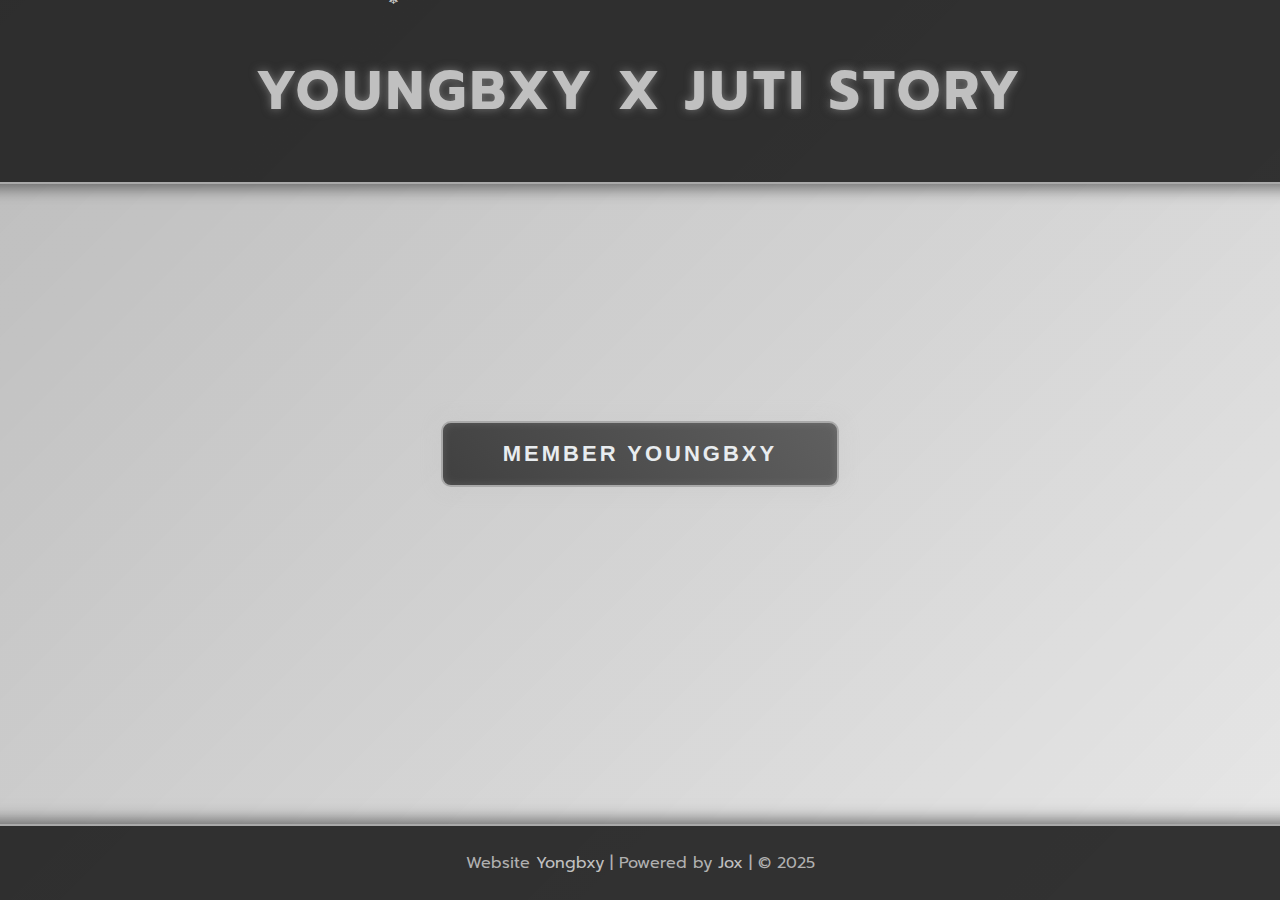
<file: index.html>
<!DOCTYPE html>
<html lang="th">
<head>
    <meta charset="UTF-8">
    <meta name="viewport" content="width=device-width, initial-scale=1.0">
    <title>YOUNGBXY x JUTI STORY</title>
    <link rel="icon" href="/favicon.png" type="image/png">
    <!-- Google Fonts: Prompt -->
    <link href="https://fonts.googleapis.com/css2?family=Prompt:wght@300;500;600;700&display=swap" rel="stylesheet">
    <style>
        body {
            margin: 0;
            padding: 0;
            height: 100vh;
            width: 100vw;
            display: flex;
            flex-direction: column;
            justify-content: space-between;
            align-items: center;
            /* Gradient สีเทาเงินสำหรับพื้นหลัง */
            background: linear-gradient(135deg, rgba(20, 20, 20, 0.288), rgba(60, 60, 60, 0.123)), 
                       url('https://img5.pic.in.th/file/secure-sv1/love-1364742_1920.png') no-repeat center center fixed;
            background-size: cover;
            font-family: 'Prompt', sans-serif;
            color: #e8ecef; /* สีเทาอ่อนนวล */
            overflow: hidden;
        }

        .header {
            padding: 50px;
            text-align: center;
            width: 100%;
            background: rgba(30, 30, 30, 0.9); /* พื้นหลังเข้ม */
            border-bottom: 2px solid #a9a9a9; /* เส้นขอบสีเทาเงินเข้ม */
            box-shadow: 0 4px 15px rgba(0, 0, 0, 0.5);
        }

        .header h1 {
            margin: 0;
            font-size: 54px;
            font-weight: 700;
            letter-spacing: 4px;
            text-transform: uppercase;
            color: #c0c0c0; /* สีเงิน */
            text-shadow: 0 0 10px rgba(192, 192, 192, 0.5); /* เงาสีเงิน */
        }

        .header p {
            margin: 15px 0 0;
            font-size: 22px;
            font-weight: 300;
            color: #b0b0b0; /* สีเทาอ่อน */
        }

        .button-container {
            margin-bottom: 100px;
        }

        .member-button {
            padding: 18px 60px;
            font-size: 22px;
            /* Gradient สีเทาเงินสำหรับปุ่ม */
            background: linear-gradient(45deg, #404040, #606060);
            color: #e8ecef;
            border: 2px solid #a9a9a9; /* ขอบสีเทาเงิน */
            border-radius: 10px;
            cursor: pointer;
            transition: all 0.4s ease;
            font-weight: 600;
            letter-spacing: 3px;
            text-transform: uppercase;
            box-shadow: 0 0 20px rgba(192, 192, 192, 0.3), inset 0 0 10px rgba(192, 192, 192, 0.2); /* เงาเงิน */
            position: relative;
            overflow: hidden;
        }

        .member-button::before {
            content: '';
            position: absolute;
            top: 0;
            left: -100%;
            width: 100%;
            height: 100%;
            background: linear-gradient(90deg, transparent, rgba(192, 192, 192, 0.4), transparent);
            transition: 0.6s;
        }

        .member-button:hover::before {
            left: 100%;
        }

        .member-button:hover {
            background: linear-gradient(45deg, #606060, #808080); /* Gradient เงินสว่างขึ้น */
            color: #ffffff; /* ตัวอักษรขาวสว่าง */
            border-color: #d3d3d3; /* ขอบเงินสว่าง */
            transform: translateY(-5px);
            box-shadow: 0 0 30px rgba(192, 192, 192, 0.6), inset 0 0 15px rgba(192, 192, 192, 0.3);
        }

        .footer {
            font-size: 16px;
            padding: 25px;
            width: 100%;
            text-align: center;
            background: rgba(30, 30, 30, 0.9);
            border-top: 2px solid #a9a9a9; /* เส้นขอบสีเทาเงิน */
            color: #b0b0b0;
            box-shadow: 0 -4px 15px rgba(0, 0, 0, 0.5);
        }

        .footer span {
            color: #c0c0c0; /* เน้นด้วยสีเงิน */
        }

        /* ปรับให้เหมาะกับหน้าจอ 1920x1080 */
        @media (min-width: 1920px) and (min-height: 1080px) {
            .header h1 {
                font-size: 60px;
            }
            .header p {
                font-size: 24px;
            }
            .member-button {
                padding: 20px 70px;
                font-size: 24px;
            }
            .footer {
                font-size: 18px;
            }
        }
        /* หิมะ */
        .snowflake {
            position: absolute;
            top: -10px;
            color: white;
            opacity: 0.8;
            font-size: 10px;
            user-select: none;
            pointer-events: none;
            animation: fall linear infinite;
        }

        @keyframes fall {
            to {
                transform: translateY(100vh) translateX(-10vw);
                opacity: 0;
            }
        }

        @keyframes gradientMove {
            0% { background-position: 0% 50%; }
            50% { background-position: 100% 50%; }
            100% { background-position: 0% 50%; }
        }

    </style>
</head>
<body>
    <div class="header">
        <h1>YOUNGBXY X JUTI STORY</h1>
    </div>
    <div class="button-container">
        <button class="member-button" onclick="window.location.replace('menu.html')">
            Member YOUNGBXY
        </button>
    </div>
    <div class="footer">
        Website <span>Yongbxy</span> | Powered by <span>Jox</span> | © 2025
    </div>

    <script>
        function createSnowflake() {
            if (Math.random() > 0.8) return;

            const snowflake = document.createElement("div");
            snowflake.classList.add("snowflake");
            snowflake.innerHTML = "❄";
            document.body.appendChild(snowflake);

            let size = Math.random() * 15 + 5;  
            let left = Math.random() * window.innerWidth;
            let duration = Math.random() * 4 + 2; 
            let xMovement = Math.random() * 20 - 10; 

            snowflake.style.left = `${left}px`;
            snowflake.style.fontSize = `${size}px`;
            snowflake.style.animationDuration = `${duration}s`;
            snowflake.style.animationTimingFunction = "linear";
            snowflake.style.animationName = "fall";

            snowflake.style.animation = `fall ${duration}s linear infinite`;
            snowflake.style.transform = `translateX(${xMovement}vw)`;

            setTimeout(() => {
                snowflake.remove();
            }, duration * 1000);
        }

        setInterval(createSnowflake, 300); 

        document.addEventListener('contextmenu', function(e) {
            e.preventDefault(); 
        });

        document.addEventListener('keydown', function(e) {
            if (e.keyCode == 123) { 
                e.preventDefault(); 
            }
        });



    </script>

</body>
</html>
</file>
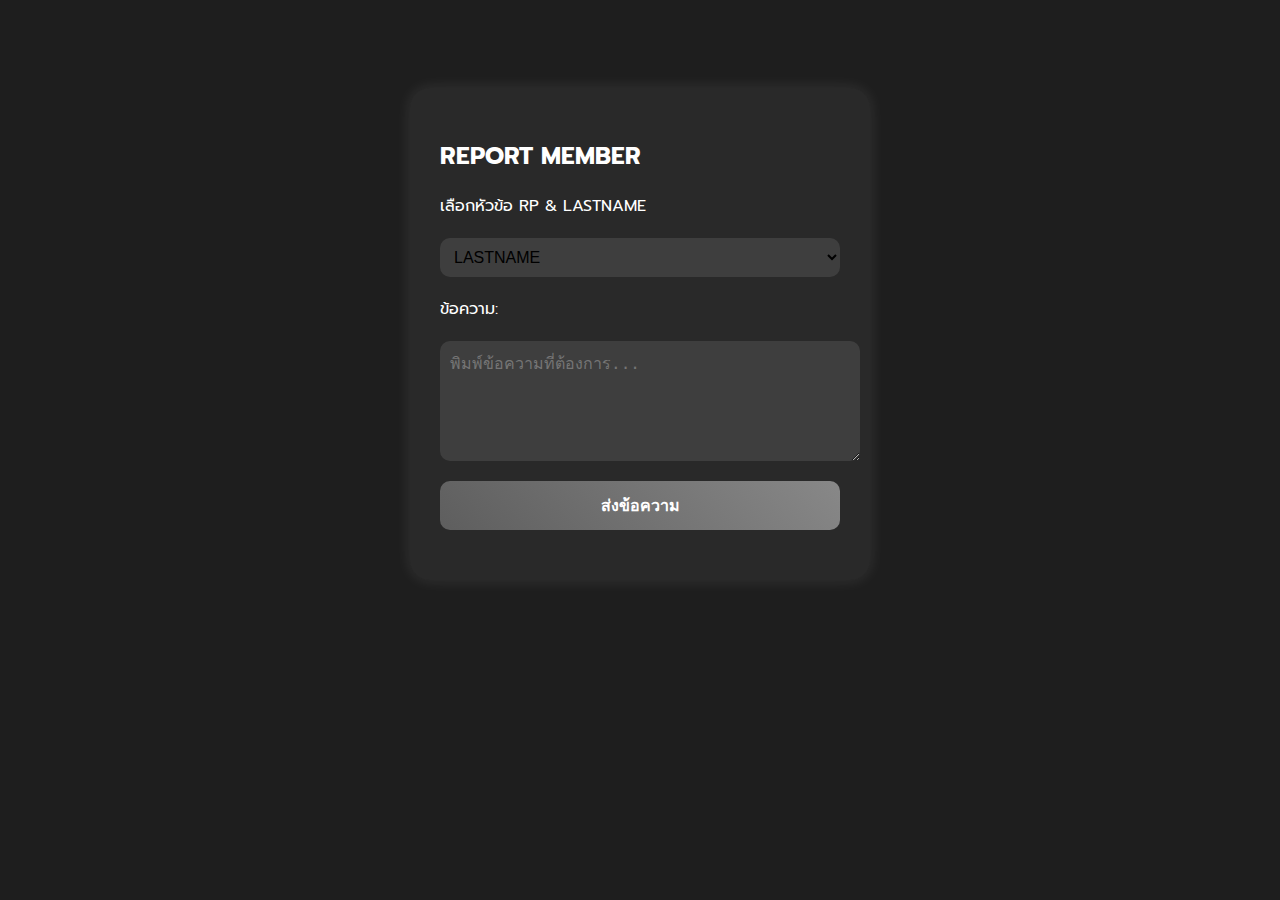
<file: report.html>
<!DOCTYPE html>
<html lang="th">
<head>
  <meta charset="UTF-8">
  <meta name="viewport" content="width=device-width, initial-scale=1">
  <title>ส่งข้อความไป Discord</title>
  <link href="https://fonts.googleapis.com/css2?family=Prompt:wght@400;600&display=swap" rel="stylesheet">
  <style>
    body {
      font-family: 'Prompt', sans-serif;
      background: #1e1e1e;
      color: white;
      display: flex;
      flex-direction: column;
      align-items: center;
      padding-top: 80px;
    }

    .card {
      background: rgba(255, 255, 255, 0.05);
      padding: 30px;
      border-radius: 20px;
      box-shadow: 0 0 15px rgba(255, 255, 255, 0.1);
      max-width: 400px;
      width: 100%;
    }

    label, select, textarea, button {
      display: block;
      width: 100%;
      margin-bottom: 20px;
      font-size: 16px;
    }

    select, textarea {
      padding: 10px;
      border-radius: 10px;
      border: none;
      background: rgba(255, 255, 255, 0.1);
      color: black;
    }

    textarea {
      resize: vertical;
      height: 100px;
    }

    button {
      background: linear-gradient(45deg, #5e5e5e, #888);
      border: none;
      color: white;
      padding: 12px;
      border-radius: 10px;
      cursor: pointer;
      font-weight: bold;
      transition: 0.3s;
    }

    button:hover {
      background: linear-gradient(45deg, #777, #aaa);
    }

    .status {
      margin-top: 10px;
      text-align: center;
      font-size: 14px;
      color: #ccc;
    }
  </style>
</head>
<body>
  <div class="card">
    <h2>REPORT MEMBER</h2>

    <label for="group">เลือกหัวข้อ RP & LASTNAME</label>
    <select id="group">
      <option value="LASTNAME">LASTNAME</option>
      <option value="ROPLAY">ROPLAY</option>
    </select>

    <label for="message">ข้อความ:</label>
    <textarea id="message" placeholder="พิมพ์ข้อความที่ต้องการ..."></textarea>

    <button onclick="sendToDiscord()">ส่งข้อความ</button>
    <div class="status" id="status"></div>
  </div>

  <script>
    async function sendToDiscord() {
      const group = document.getElementById("group").value;
      const message = document.getElementById("message").value;

      if (!message.trim()) {
        document.getElementById("status").textContent = "⚠️ กรุณาพิมพ์ข้อความก่อนส่ง";
        return;
      }
      // 👉 ใส่ webhook ตามหัวข้อ
      const webhookMap = {
        LASTNAME: "https://discord.com/api/webhooks/1360608656349200434/gQYcrqXtsE_GcQxjxer3f4oe1GKpi3v_6rPNhEx-vmazOVkJ_1yMq2wRZmy7JWDk_eZt",
        ROPLAY: "https://discord.com/api/webhooks/1360615231126114495/GMd0SrY61bkCvvxIf6561G_kFLvszqFqQHaqtV1EG55H6KHJQ5kHt-M-E3CAMciMVtnf"
      };

      const webhookUrl = webhookMap[group];

      const payload = {
        content: `แจ้งเรื่อง: ${group}\n\n REPOST:\n${message}`
      };

      try {
        const res = await fetch(webhookUrl, {
          method: "POST",
          headers: {
            "Content-Type": "application/json"
          },
          body: JSON.stringify(payload)
        });

        if (res.ok) {
          document.getElementById("status").textContent = "✅ ส่งข้อความเรียบร้อยแล้ว!";
          document.getElementById("message").value = "";
        } else {
          document.getElementById("status").textContent = "❌ ส่งไม่สำเร็จ ลองใหม่อีกครั้ง";
        }
      } catch (err) {
        document.getElementById("status").textContent = "❌ เกิดข้อผิดพลาด: " + err.message;
      }
    }
  </script>
</body>
</html>
</file>
